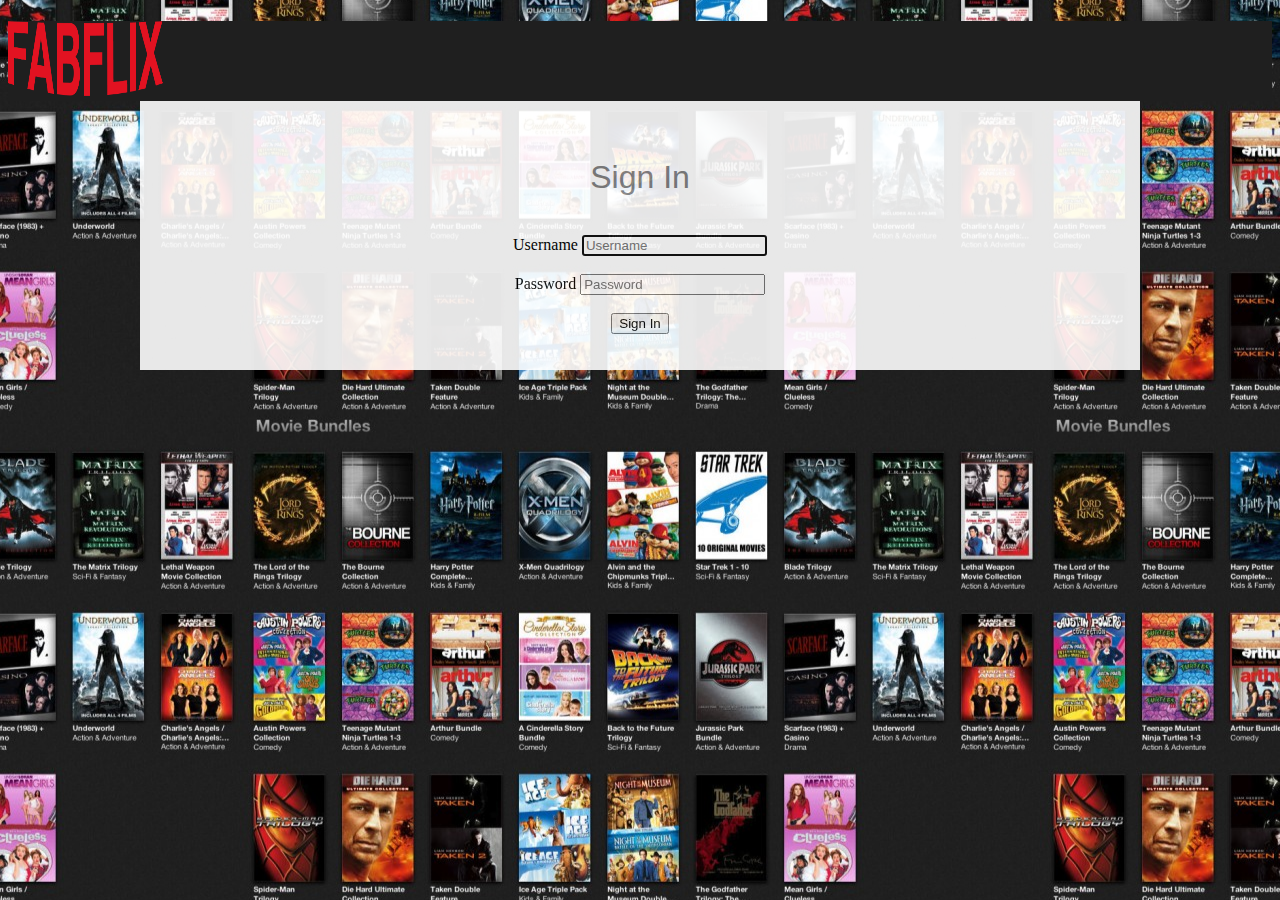
<file: WebContent/login.html>
<!DOCTYPE html >
  <html>
  <head>
    <title>Fablix</title>
    <script src='https://www.google.com/recaptcha/api.js'></script>
    <link rel="stylesheet" href="./css/style.css" type="text/css"  />
    
  </head>
  <body>
 
    <div id="shell" align="center">
      <div id="header" align="left">
        <h1 id="logo"><a href="/cs122b"></a></h1>
        <br>
        <br>
        <br>
        <br>
      </div>
      <!-- Login -->
      <div id="login" align="center">
        <br>
        <br>
        <h1 >Sign In</h1>
        <br>
        


        <form id = "login_form" action="#" method="post">
          
            <label>Username </label> <input type="email" name="username" placeholder="Username" required autofocus/> <br />
         
          <br>
          
            <label>Password</label> <input type="password" name="password" placeholder="Password" required /> <br />
         
          <br>
           
            <input type="submit" value="Sign In" class="login-button">
         <div class="g-recaptcha" data-sitekey="6Ld6OUcUAAAAANTQACQAzwmpeBVd2-LmCIyARfJU"></div>
        </form>
        <d id="login_error_message"></d>
        <br>
        <br>
      </div>
      
      <br>
     </div>
    
	
	
	<!-- include jQuery-->
	<script src="https://ajax.googleapis.com/ajax/libs/jquery/3.2.1/jquery.min.js"></script>
	<!-- include our own JS file -->
	<script src="./login.js"></script>
   
  </body>
</html>
</file>
<file: WebContent/css/style.css>
body{
	background-image:url("images/loginbackground.jpg");
	//background-image:url("images/background.jpg"); 
	background-position: center;
	font-family:"Times New Roman" ;
	
	
}
#autocomplete{
	width:300px;
}
.hidden{
  display: none;
}
.autocomplete-suggestions { border: 1px solid #999; background: #FFF; overflow: auto; }
.autocomplete-suggestion { padding: 2px 5px; white-space: nowrap; overflow: hidden; }
.autocomplete-selected { background: #F0F0F0; }
.autocomplete-suggestions strong { font-weight: normal; color: #3399FF; }
.autocomplete-group { padding: 2px 5px; }
.autocomplete-group strong { display: block; border-bottom: 1px solid #000; }

h1 {text-align:center;color:grey;font-family:"Times New Roman";}

table {
       	left: 10%;
        margin: 20px auto;
        overflow-y: scroll;
        position: static;
        width: 80%;
        opacity:0.9;}
        		
tr {background:white ;
    border-bottom: 1px solid grey; 
    margin-bottom: 5px; } 
        		
td { font-size: 16px; 
     font-family: 'Times New Roman', sans-serif;  
     padding: 20px; 
     text-align: left; 
     opacity:0.9;}
td:hover{background: grey;}


#out{

	
	margin:auto;
	display:block;
}



#header{
 
	background-color:rgb(31,31,31);
	margin:0;
	border:0;
	height:80px;
}
#login{
	width:1000px;
	background-color:white;
	opacity:0.9;
	width:550; 
}
.loginrow{
	font-family:"Times New Roman";
}
#shell {
	height:300px;
	width:100%; 
	margin:0;
	
	
}
h1{
	font-family:"Arial";
	
	font-weight:normal;
}

#chart a{
	
	background-image:url("images/shopping.jpg");
	float:right;
	width:80px;
	height:75px;
	background-repeat:no-repeat;
	
}
#logo a{
	float:left; 
	width:155px; 
	height:75px;
	background-repeat:no-repeat;
 	background-image: url("images/fab.png") ;
 	background-size: 155px 75px;
  	font-size: 10; 
  	line-height: 200%; 
  	text-indent: 000px;
  	
  }
  
  
  #sorting{


  	text-align:center;
  }
</file>
